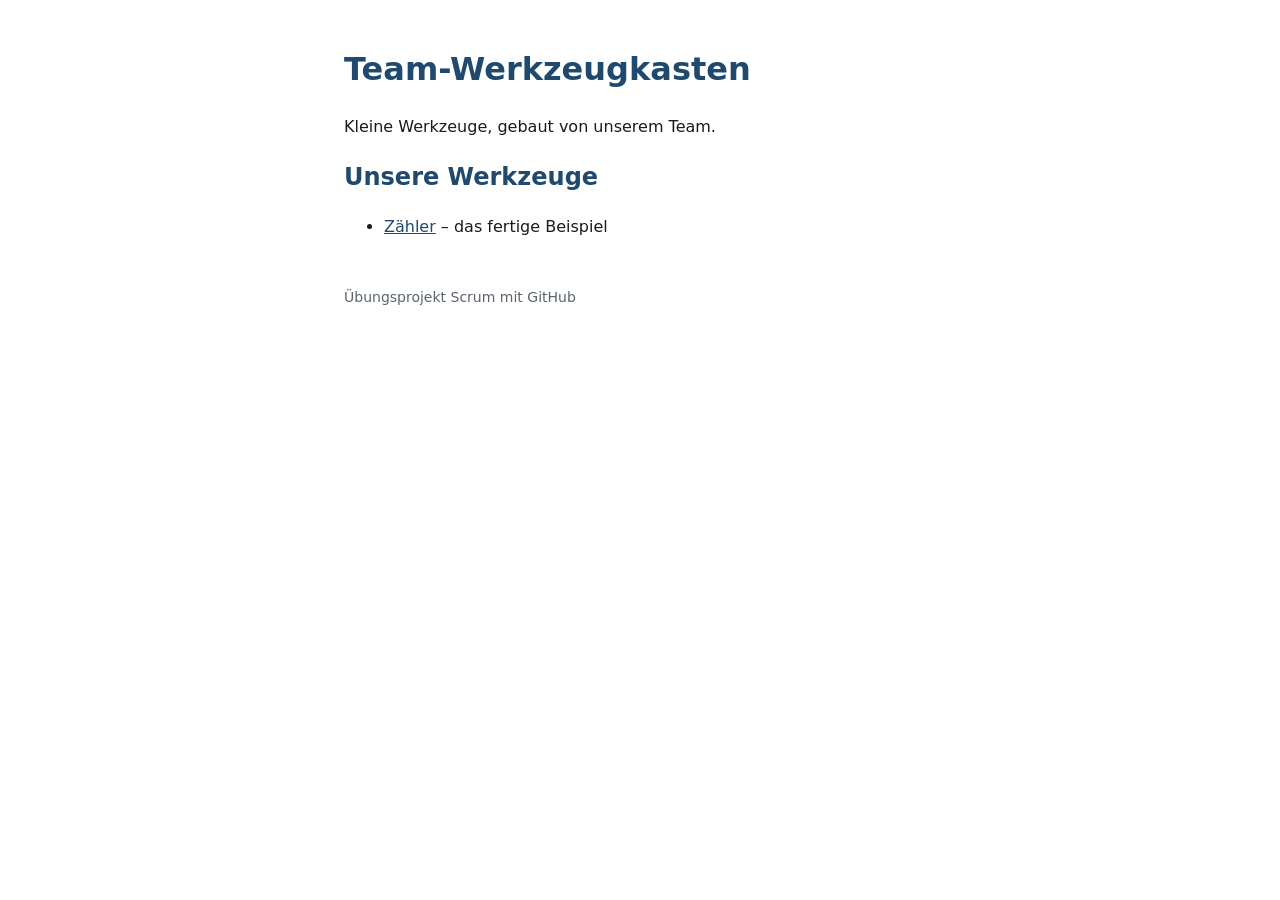
<file: index.html>
<!DOCTYPE html>
<html lang="de">
<head>
  <meta charset="UTF-8">
  <meta name="viewport" content="width=device-width, initial-scale=1">
  <title>Team-Werkzeugkasten</title>
  <link rel="stylesheet" href="style.css">
</head>
<body>
  <header>
    <h1>Team-Werkzeugkasten</h1>
    <p id="slogan">Kleine Werkzeuge, gebaut von unserem Team.</p>
  </header>

  <main>
    <h2>Unsere Werkzeuge</h2>
    <ul id="werkzeuge">
      <li><a href="tools/zaehler/index.html">Zähler</a> – das fertige Beispiel</li>
    </ul>
  </main>

  <footer>
    <p>Übungsprojekt Scrum mit GitHub</p>
  </footer>
</body>
</html>
</file>
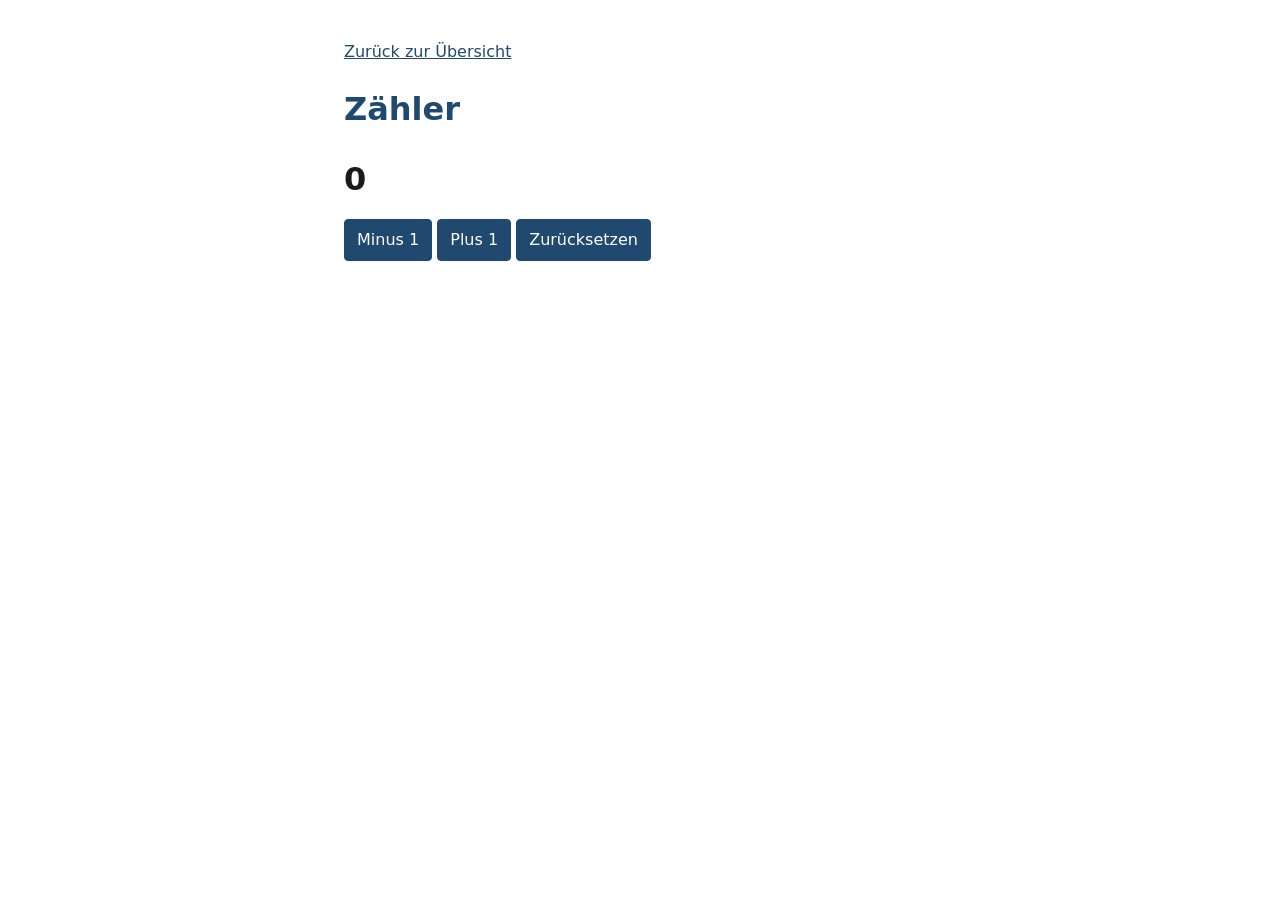
<file: tools/zaehler/index.html>
<!DOCTYPE html>
<html lang="de">
<head>
  <meta charset="UTF-8">
  <meta name="viewport" content="width=device-width, initial-scale=1">
  <title>Zähler – Team-Werkzeugkasten</title>
  <link rel="stylesheet" href="../../style.css">
</head>
<body>
  <p><a href="../../index.html">Zurück zur Übersicht</a></p>
  <h1>Zähler</h1>

  <p class="ausgabe" id="stand" aria-live="polite">0</p>

  <button type="button" id="minus">Minus 1</button>
  <button type="button" id="plus">Plus 1</button>
  <button type="button" id="reset">Zurücksetzen</button>

  <script src="script.js"></script>
</body>
</html>
</file>
<file: style.css>
:root {
  --akzent: #1f496e;
  --hintergrund: #ffffff;
  --text: #1a1a1a;
}

* { box-sizing: border-box; }

body {
  margin: 0 auto;
  max-width: 40rem;
  padding: 1.5rem;
  font-family: system-ui, sans-serif;
  line-height: 1.5;
  color: var(--text);
  background: var(--hintergrund);
}

h1, h2 { color: var(--akzent); }

a { color: var(--akzent); }

button, input, select, textarea {
  font: inherit;
  padding: 0.5rem 0.75rem;
  border: 1px solid var(--akzent);
  border-radius: 0.25rem;
}

button {
  background: var(--akzent);
  color: #ffffff;
  cursor: pointer;
}

button:focus-visible, input:focus-visible, a:focus-visible {
  outline: 3px solid #c2571a;
  outline-offset: 2px;
}

.ausgabe {
  margin: 1rem 0;
  font-size: 2rem;
  font-weight: 600;
}

footer {
  margin-top: 3rem;
  font-size: 0.875rem;
  color: #5a6470;
}
</file>
